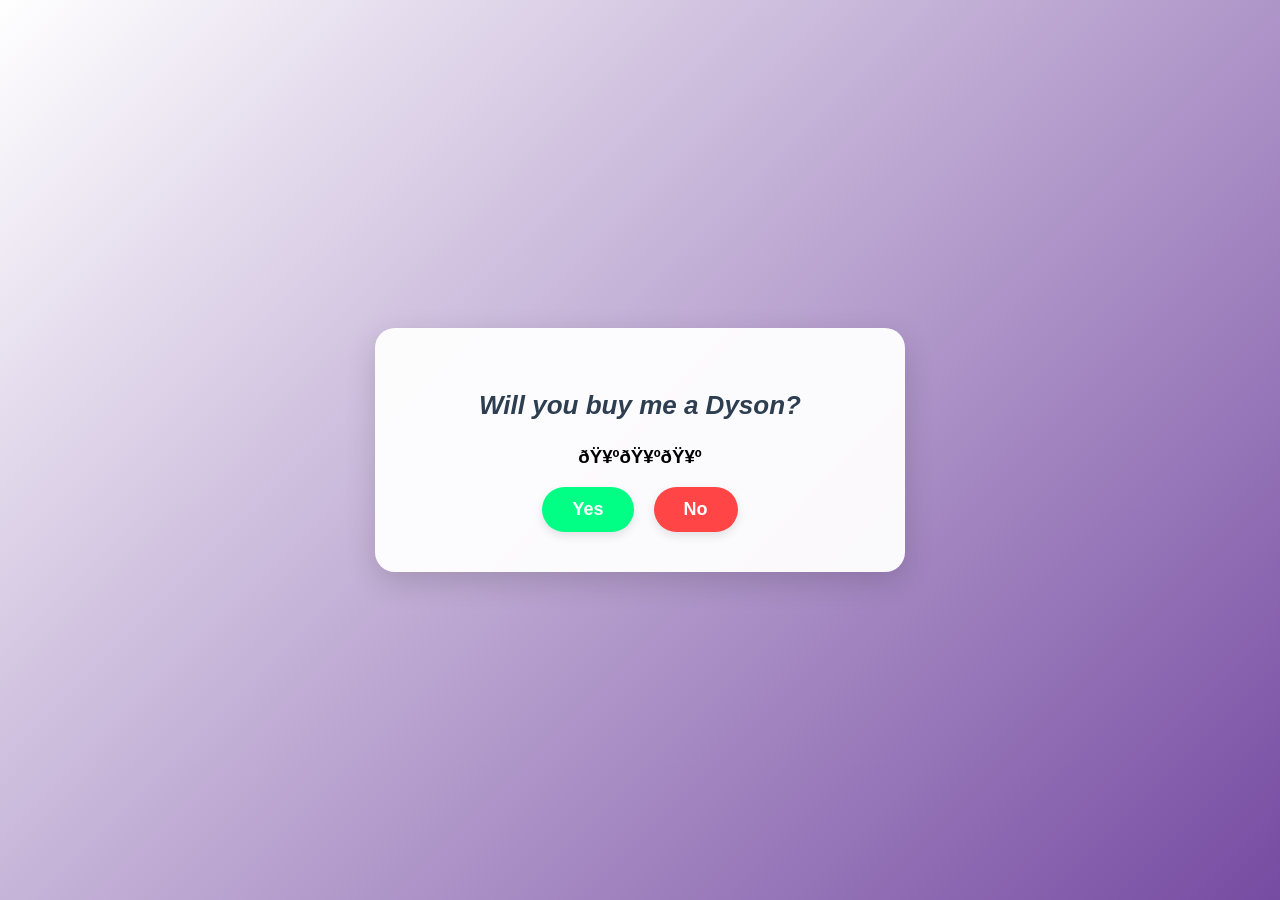
<file: index.html>
</html>
<!DOCTYPE html>
<html lang="en">

<head>
    <!-- <meta charset="UTF-8"> -->
    <meta name="viewport" content="width=device-width, initial-scale=1.0">
    <title>To my Baby</title>
    <link rel="stylesheet" href="index.css">
</head>

<body>

    <div class="question-card">
        <h2 class="question-title">Will you buy me a Dyson?</h2>
        <dive>
            <h3>🥺🥺🥺</h3>
        </dive>
        <div class="button-container">
            <!-- This wraps the button in a link to change pages -->
            <a href="success.html" class="yes-btn">Yes</a>
            <button class="no-btn">No</button>
        </div>
    </div>

    <script src="script.js"></script>
</body>

</html>
</file>
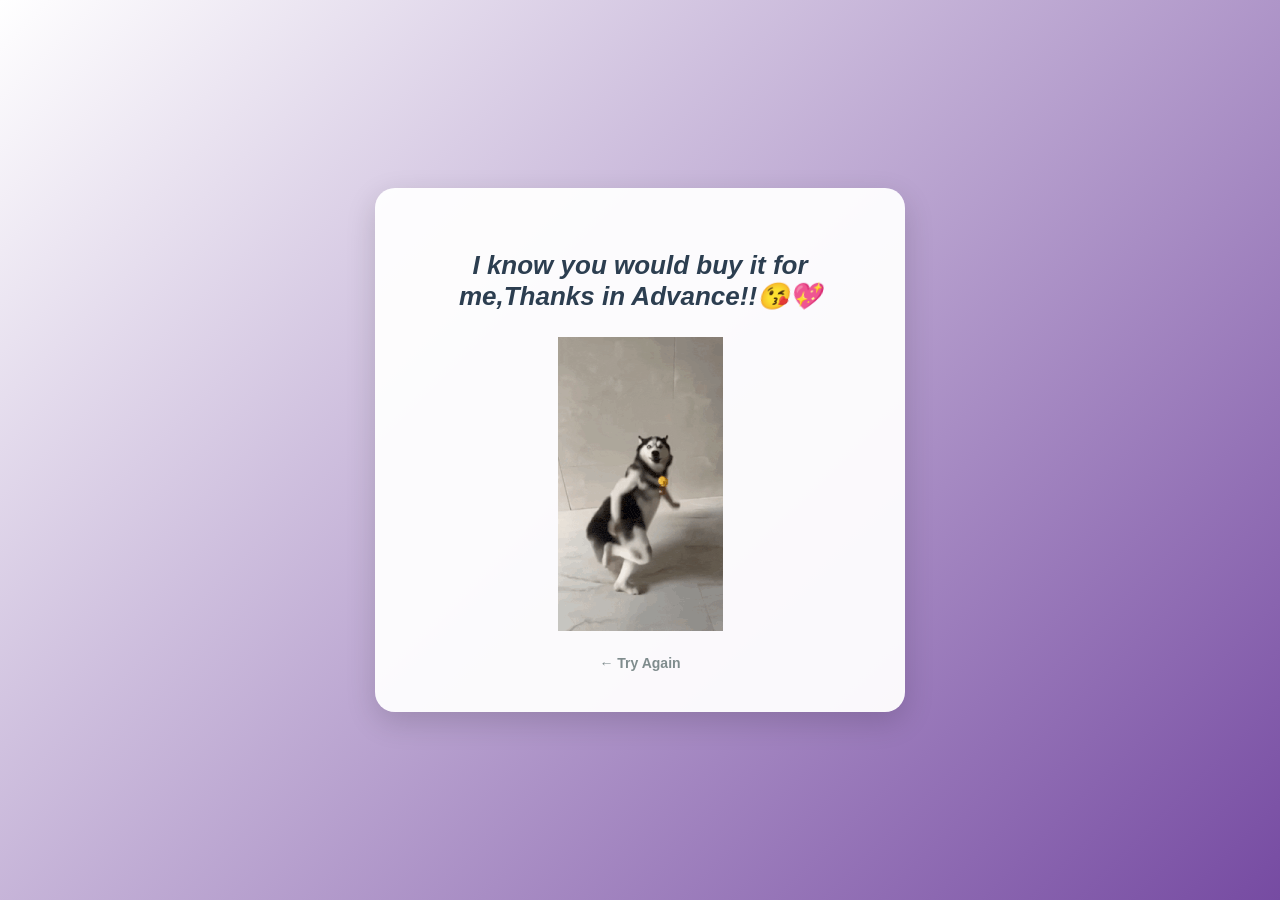
<file: success.html>
<!DOCTYPE html>
<html lang="en">

<head>
    <meta charset="UTF-8">
    <meta name="viewport" content="width=device-width, initial-scale=1.0">
    <title>Muahhhh</title>
    <link rel="stylesheet" href="index.css">
</head>

<body>

    <div class="success-screen">
        <h2 class="success-text">I know you would buy it for me,Thanks in Advance!!😘💖</h2>
        <!-- Paste your favorite Dyson GIF URL inside the src below -->
        <img class="dance" src="img/dance.gif" alt="Dyson Celebration">
        <div>

        </div>
        <a href="index.html" class="back-link">← Try Again</a>
    </div>

    <!-- Keeps the hearts floating on this page too -->
    <script src="script.js"></script>
</body>

</html>
</file>
<file: index.css>
body {
    font-family: 'Segoe UI', sans-serif;
    background: linear-gradient(135deg, #ffffff, #764ba2);
    display: flex;
    justify-content: center;
    align-items: center;
    height: 100vh;
    margin: 0;
    overflow: hidden;
    position: relative;
}

.question-card,
.success-screen {
    background: rgba(255, 255, 255, 0.95);
    padding: 40px;
    border-radius: 20px;
    box-shadow: 0 10px 30px rgba(0, 0, 0, 0.15);
    text-align: center;
    z-index: 10;
    max-width: 450px;
    width: 90%;
}

.question-title,
.success-text {
    font-size: 26px;
    font-style: italic;
    color: #2c3e50;
    margin-bottom: 25px;
}

.button-container {
    display: flex;
    justify-content: center;
    align-items: center;
    gap: 20px;
}


/* Shared styling for both the link button and real button */

.yes-btn,
.no-btn {
    padding: 12px 30px;
    font-size: 18px;
    font-weight: bold;
    border: none;
    border-radius: 25px;
    cursor: pointer;
    box-shadow: 0 4px 10px rgba(0, 0, 0, 0.1);
    text-decoration: none;
    /* Removes text line from link */
    display: inline-block;
}

.yes-btn {
    background-color: #00ff84;
    color: white;
}

.no-btn {
    background-color: #ff4545;
    color: #ffffff;
}

.no-btn.run-away {
    position: fixed;
    z-index: 100;
}

.dance-gif {
    width: 50%;
    border-radius: 12px;
    margin-top: 10px;
    box-shadow: 0 4px 15px rgba(0, 0, 0, 0.1);
}


/* Floating emojis */

.heart {
    position: absolute;
    bottom: -50px;
    opacity: 0.8;
    animation: floatUp linear forwards;
    pointer-events: none;
}

@keyframes floatUp {
    100% {
        bottom: 100vh;
        transform: translateX(50px);
        opacity: 0;
    }
}


/* ==========================================
   BACK LINK STYLES
   ========================================== */

.back-link {
    display: inline-block;
    margin-top: 20px;
    font-size: 14px;
    font-weight: 600;
    color: #7f8c8d;
    text-decoration: none;
    transition: color 0.2s ease, transform 0.2s ease;
}


/* Changes to dark blue and moves left slightly on hover */

.back-link:hover {
    color: #2c3e50;
    transform: translateX(-3px);
}
</file>
